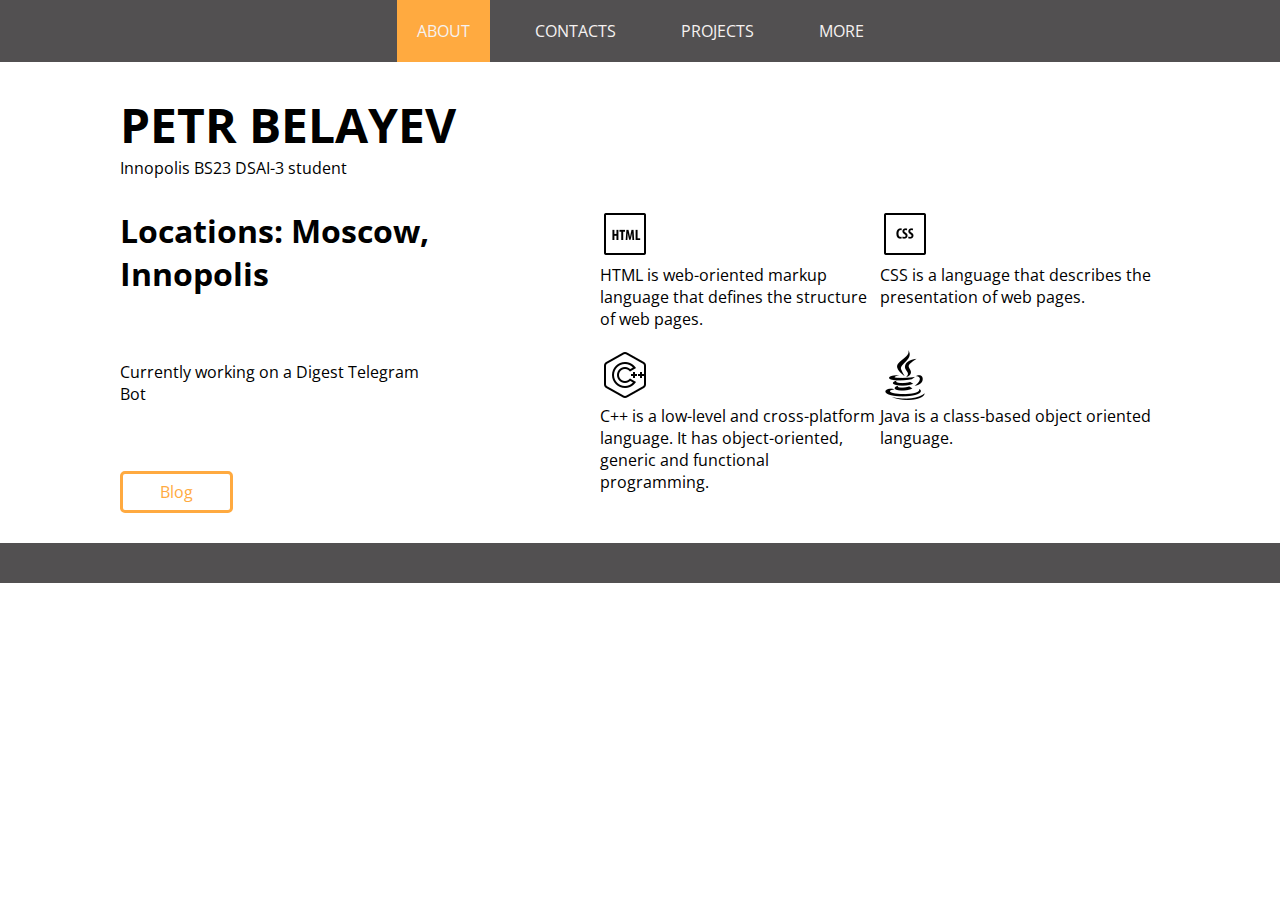
<file: index.html>
<!DOCTYPE html>
<html lang="en">
<head>
    <meta charset="UTF-8">
    <meta name="viewport" content="width=device-width, initial-scale=1.0">
    <meta http-equiv="X-UA-Compatible" content="ie=edge">
    <title>Крутосайт</title>
    <!-- <link href="index.css" rel="stylesheet"> -->
    <link href="header_footer_step_1.css" rel="stylesheet">
    <link href="banner_step_2.css" rel="stylesheet">
    <link href="main_step_3.css" rel="stylesheet">
    <link href="https://fonts.googleapis.com/css?family=Open+Sans" rel="stylesheet">
</head>
<!-- <style>

@keyframes button {
  0% {
    transform: scale(1);
  }
  25% {
    transform: scale(1.05);
  }
  50% {
    transform: scale(1.1);
  }
  75% {
    transform: scale(1.05);
  }
  100% {
    transform: scale(1);
  }
}

.button:hover {
	animation-name: button;
	animation-duration: 0.5s;
	animation-iteration-count: infinite;
	animation-direction: alternate;

}
</style> -->
<body>
    <header class = 'header'>
        <div class = 'menu'>
            <ul class = 'menu-nav'>
                <li class = 'menu-item active'><a href='index.html' class = 'menu-link'>About</a></li>
                <li class = 'menu-item'><a href='index_2.html' class = 'menu-link' >Contacts</a></li>
                <li class = 'menu-item'><a href='index_3.html' class = 'menu-link'>Projects</a></li>
                <li class = 'menu-item'><a href='index_4.html' class = 'menu-link'>More</a></li>
            </ul>
        </div>
    </header>
    <main class = 'main'>
        <div class = 'container'>
            <section class = 'banner'>
                <div class = 'banner-block-article'>
                    <h1 class = 'banner-title'>Petr Belayev</h1>
                    <div class = 'banner-text'>Innopolis BS23 DSAI-3 student</div>
                </div>
            </section>
            <section class = 'main-information'>
                <div class='main-information-text'>
                    <h1 class='main-information-title'> Locations: Moscow, Innopolis</h1>
                    <div class = 'banner-text'>Currently working on a Digest Telegram Bot</div>
                    <a href = 'index_5.html' class = ' button main-information-button'>Blog</a>
                </div>
                <div class='main-information-articles'>
                    <div class = 'article-block'>
                        <img src='icons/html.png' class = 'icon'>
                        <div class = 'article-text'>
                            HTML is web-oriented markup language that defines the structure of web pages.
                        </div>
                    </div>
                    <div class = 'article-block' >
                        <img src='icons/css.png' class = 'icon'>
                        <div class = 'article-text'>
                            CSS is a language that describes the presentation of web pages.
                        </div>
                    </div>
                    <div class = 'article-block'>
                        <img src='icons/C++.png' class = 'icon'>
                        <div class = 'article-text'>
                            C++ is a low-level and cross-platform language. It has object-oriented, generic and functional programming.
                        </div>
                    </div>
                    <div class = 'article-block'>
                        <img src='icons/Java.png' class = 'icon'>
                        <div class = 'article-text'>
                            Java is a class-based object oriented language.
                        </div>
                    </div>
                </div>
            </section>
        </div>
    </main>
    <footer class = 'footer'>
        <div class = 'container'>
            <div class = 'footer-information'>
                <div class = 'icons'>
                </div>
            </div>
        </div>
    </footer>
</body>
</html>
</file>
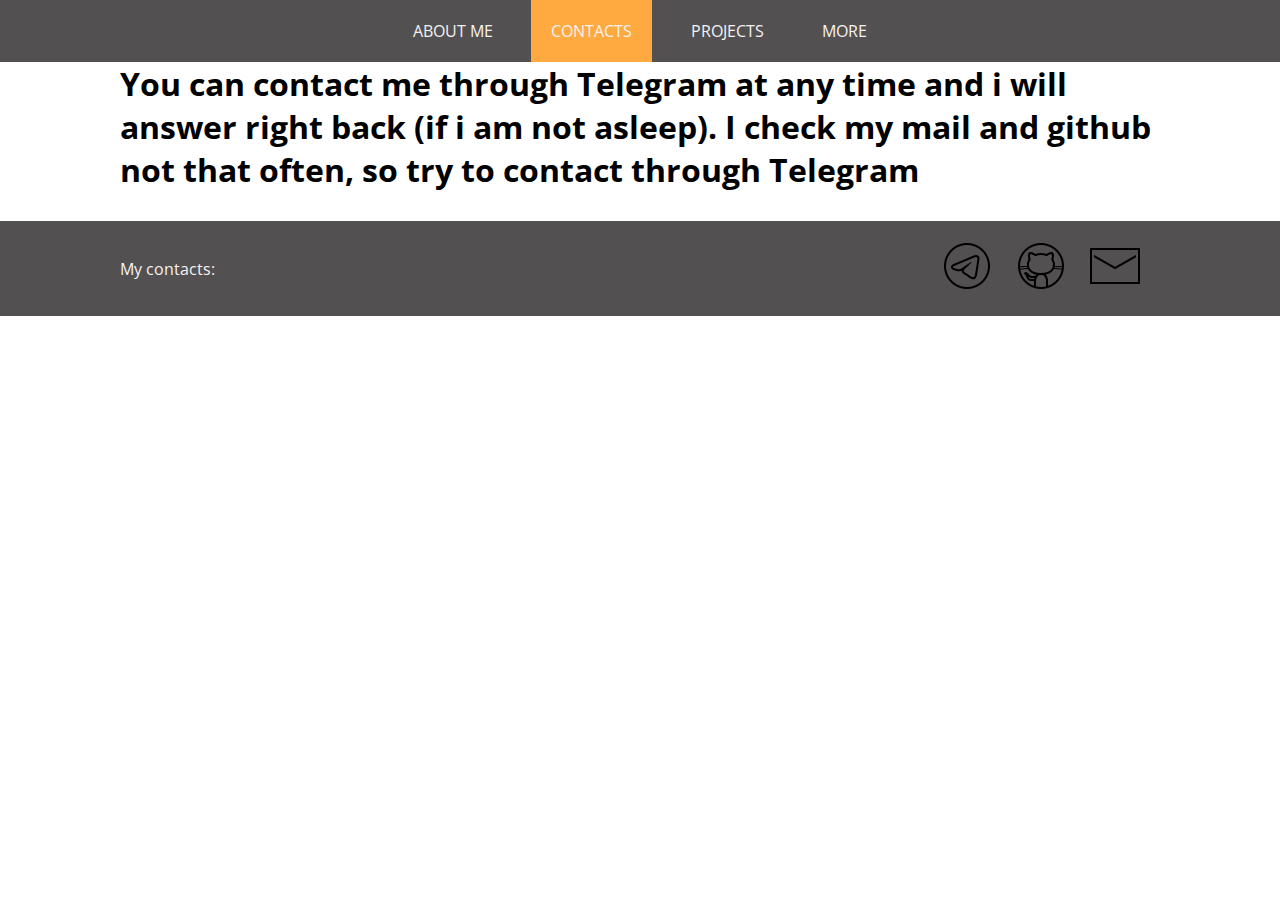
<file: index_2.html>
<!DOCTYPE html>
<html lang="en">
<head>
    <meta charset="UTF-8">
    <meta name="viewport" content="width=device-width, initial-scale=1.0">
    <meta http-equiv="X-UA-Compatible" content="ie=edge">
    <title>Крутосайт</title>
    <!-- <link href="index.css" rel="stylesheet"> -->
    <link href="header_footer_step_1.css" rel="stylesheet">
    <link href="banner_step_2.css" rel="stylesheet">
    <link href="main_step_3.css" rel="stylesheet">
    <link href="https://fonts.googleapis.com/css?family=Open+Sans" rel="stylesheet">
</head>

<body>
    <header class = 'header'>
        <div class = 'menu'>
            <ul class = 'menu-nav'>
                <li class = 'menu-item'><a href='index.html' class = 'menu-link'>About me</a></li>
                <li class = 'menu-item active'><a href='index_2.html' class = 'menu-link' >Contacts</a></li>
                <li class = 'menu-item'><a href='index_3.html' class = 'menu-link'>Projects</a></li>
                <li class = 'menu-item'><a href='index_4.html' class = 'menu-link'>More</a></li>
            </ul>
        </div>
    </header>
    <main class = 'main'>
        <div class = 'container'>
            <h1>You can contact me through Telegram at any time and i will answer right back (if i am not asleep). I check my mail and github not that often, so try to contact through Telegram</h1>
        </div>
    </main>
    <footer class = 'footer'>
        <div class = 'container'>
            <div class = 'footer-information'>
                <div class = 'copyright'>My contacts:</div>
                    <div class = 'icons'>
                        <a href = 'https://t.me/pbel1'><img src='icons/telegram.png' class = 'icon'></a>
                        <a href = 'https://github.com/PetrBelayev'><img src='icons/github.png' class = 'icon'></a>
                        <a href = 'https://ogganesontennesin@gmail.com'><img src='icons/mail.png' class = 'icon'></a>
                    </div>
                </div>
            </div>
        </div>
    </footer>
</body>
</html>
</file>
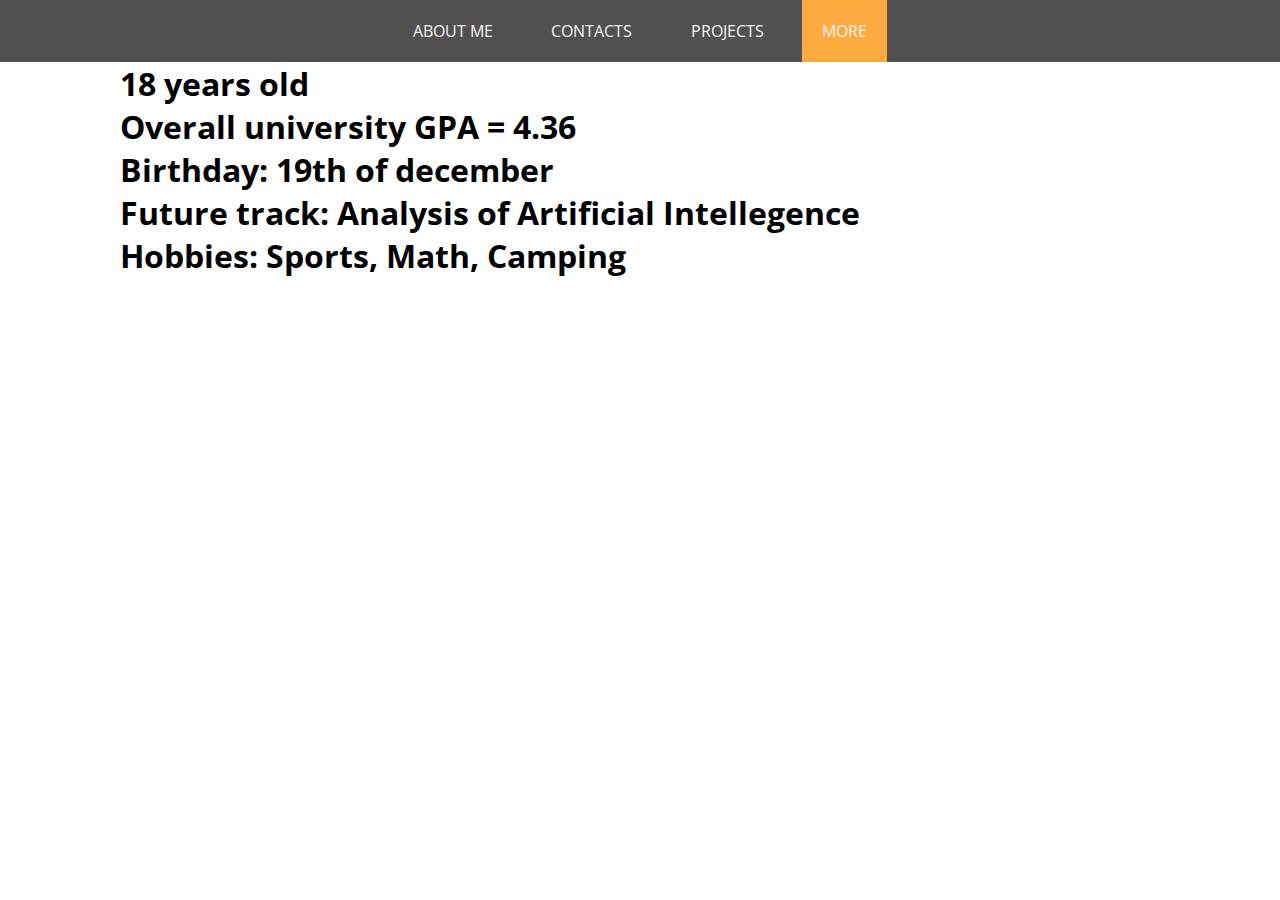
<file: index_4.html>
<!DOCTYPE html>
<html lang="en">
<head>
    <meta charset="UTF-8">
    <meta name="viewport" content="width=device-width, initial-scale=1.0">
    <meta http-equiv="X-UA-Compatible" content="ie=edge">
    <title>Крутосайт</title>
    <!-- <link href="index.css" rel="stylesheet"> -->
    <link href="header_footer_step_1.css" rel="stylesheet">
    <link href="banner_step_2.css" rel="stylesheet">
    <link href="main_step_3.css" rel="stylesheet">
    <link href="https://fonts.googleapis.com/css?family=Open+Sans" rel="stylesheet">
</head>

<body>
    <header class = 'header'>
        <div class = 'menu'>
            <ul class = 'menu-nav'>
                <li class = 'menu-item'><a href='index.html' class = 'menu-link'>About me</a></li>
                <li class = 'menu-item'><a href='index_2.html' class = 'menu-link' >Contacts</a></li>
                <li class = 'menu-item'><a href='index_3.html' class = 'menu-link'>Projects</a></li>
                <li class = 'menu-item active'><a href='index_4.html' class = 'menu-link'>More</a></li>
            </ul>
        </div>
    </header>
    <main class = 'main'>
        <div class = 'container'>
			<h1>18 years old</h1>
            <h1>Overall university GPA = 4.36</h1>
            <h1>Birthday: 19th of december</h1>
            <h1>Future track: Analysis of Artificial Intellegence</h1>
            <h1>Hobbies: Sports, Math, Camping</h1>
        </div>
    </main>
</body>
</html>
</file>
<file: index.css>
*{
    margin: 0;
    padding: 0;
}
.header{
    background: #312f30;
    display: flex;
    justify-content: center;
    font-family: 'Open Sans', sans-serif;
}

.menu{
    width: 40%;
}

.menu-nav{
    list-style: none;
    display: flex;
    flex-direction: row;
    justify-content: space-around;
}

.menu-item{
    padding: 20px;
}

.menu-link{
    text-decoration: none;
    color: #f6f2f1;
    text-transform: uppercase;
}

.active{
    background: #ff3f40;
}
</file>
<file: header_footer_step_1.css>
/* Сброс стилей */
*{
    margin: 0;
    padding: 0;
    font-family: 'Open Sans', sans-serif;
}

/* Шапка сайта */

.header{
    background: #525051;
    display: flex;
    justify-content: space-around;
}

.menu{
    width: 40%;
}

.menu-nav{
    list-style: none;
    display: flex;
    flex-direction: row;
    justify-content: space-around;
}

.menu-item{
    padding: 20px;
}

.menu-link{
    text-decoration: none;
    color: #f6f2f1;
    text-transform: uppercase;
}

.active{
    background: #FFAA40;
}

/* Подвал сайта */

.footer{
    background: #525051;
    margin-top: 30px;
    padding: 20px;
}

.icon{
    margin-right: 20px;
}

.copyright{
    color: #f6f2f1;
}

.footer-information{
    display: flex;
    flex-direction: row;
    justify-content: space-between;
    align-items: center;
}
</file>
<file: banner_step_2.css>
.container{
    max-width: 1040px;
    margin: 0 auto;
}

.banner{
    display: flex;
    flex-direction: row;
    justify-content: space-between;
    padding-top: 30px;
}

.banner-title{
    text-transform: uppercase;
    font-size: 48px;
    font-weight: bold;
}

.banner-block-article{
    display: flex;
    flex-direction: column;
    justify-content: space-around;
}

.banner-block-video{
    box-shadow: grey 0 0 20px 1px;
}

.button{
    padding: 10px 40px;
    display: inline;
    align-self: flex-start;
    text-decoration: none;
    border-radius: 5px;
}

.bunner-button{
    background: #FFAA40;
    color: white;
}
</file>
<file: main_step_3.css>
.main-information{
    display: flex;
    flex-direction: row;
    margin-top: 30px;
    justify-content: space-between;
}

.main-information-text{
    width: 30%;
    display: flex;
    flex-direction: column;
    justify-content: space-between;
}

.main-information-articles{
    display: flex;
    flex-wrap: wrap;
    width: 560px;
}

.article-block{
    width: 50%;
    margin-bottom: 20px;
}

.icon{
    width: 50px;
    height: 50px;
}

.main-information-button{
    background: white;
    color: #FFAA40;
    border: 3px solid #FFAA40;
    padding: 7px 37px;
}
</file>
